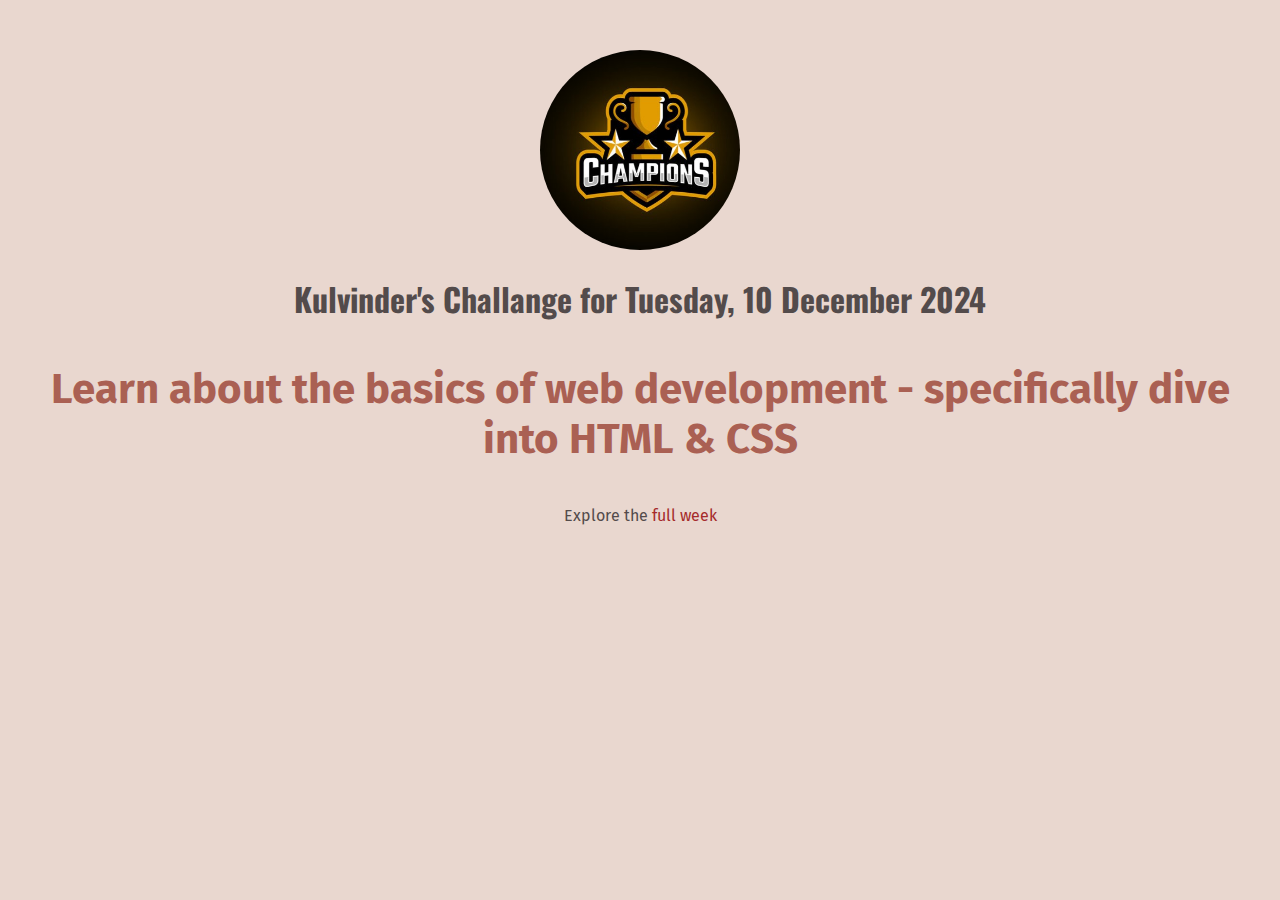
<file: Lec_01/index.html>
<!DOCTYPE html>
<html lang="en">
<head>
    <meta charset="UTF-8">
    <meta name="viewport" content="width=device-width, initial-scale=1.0">
    <title>My Daily Challange</title>
    <link rel="stylesheet" href="CSS/style.css">
    <link rel="stylesheet" href="CSS/shared-style.css">

    <link rel="preconnect" href="https://fonts.googleapis.com">
    <link rel="preconnect" href="https://fonts.gstatic.com" crossorigin>
    <link href="https://fonts.googleapis.com/css2?family=Fira+Sans:wght@400;700&family=Oswald:wght@200..700&display=swap" rel="stylesheet">
</head>
<body>
<img src="Images/challange.jpg" alt="100 days Challange Image">
    <h1>Kulvinder's Challange for Tuesday, 10 December 2024</h1>
  
    <p id="todays-challange">Learn about the basics of web development - specifically dive into HTML & CSS</p>
</body>
</html><p>Explore the <a href="HTML/full-week.html">full week</a></p>
</file>
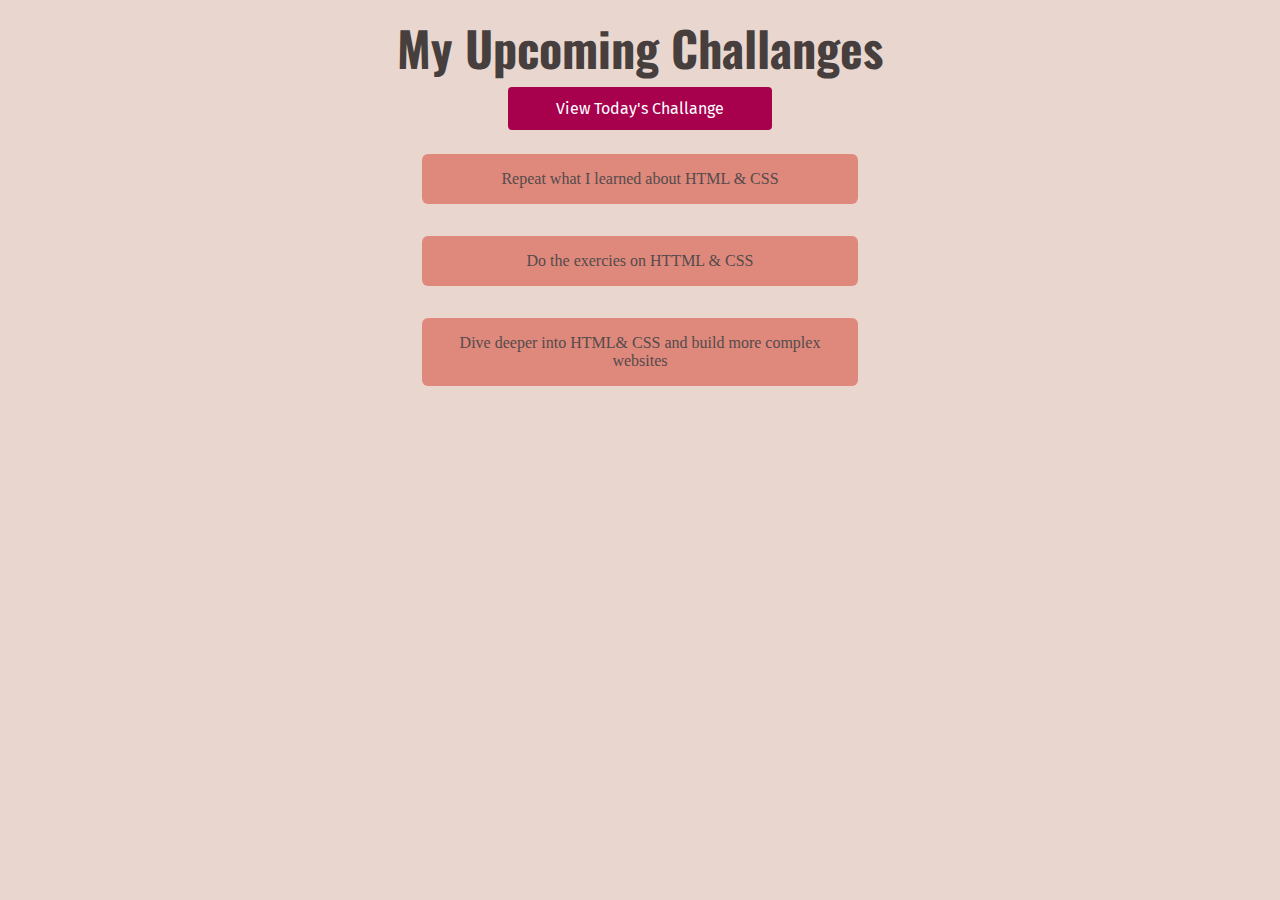
<file: Lec_01/HTML/full-week.html>
<!DOCTYPE html>
<html lang="en">
<head>
    <meta charset="UTF-8">
    <link rel="stylesheet" href="../CSS/shared-style.css">

    <link rel="stylesheet" href="../CSS/full-week.css">

    <link rel="preconnect" href="https://fonts.googleapis.com">
    <link rel="preconnect" href="https://fonts.gstatic.com" crossorigin>
    <link href="https://fonts.googleapis.com/css2?family=Fira+Sans:wght@400;700&family=Oswald:wght@200..700&display=swap" rel="stylesheet">
    <title>Full Week Challange</title>
</head>
<body>
    <h1>My Upcoming Challanges</h1>
    <p><a href="../index.html">View Today's Challange</a></p>
    <ol>
        <li>Repeat what I learned about HTML & CSS</li>
        <li>Do the exercies on HTTML & CSS</li>
        <li>Dive deeper into HTML& CSS and build more complex websites</li>
    </ol>

</body>
</html>
</file>
<file: Lec_01/CSS/style.css>
body{
    margin: 50px;
}
img{
    width: 200px;
    height: 200px;
    border-radius: 50%;

}

#todays-challange{
    font-weight: bold;
    font-size: 42px;
    color: rgb(170, 96, 83);
 
}
</file>
<file: Lec_01/CSS/shared-style.css>
body{
    background-color: rgb(233, 215, 207);
    text-align: center;

    color: rgb(83, 75, 75);
}

h1{
  
   
    font-family: "Oswald", sans-serif;
}



p{
    font-family: "Fira Sans", sans-serif;

}
a{
    text-decoration: none;
    color: brown;
    font-family: "Fira Sans", sans-serif;

}
a:hover{
    text-decoration: underline;
}
</file>
<file: Lec_01/CSS/full-week.css>
ol{
    list-style: none;
    width: 500px;
    margin: 36px auto 0 auto;
    padding: 0;
}

h1{
    font-size: 48px;
    color: rgb(71, 62, 62);
    margin: 12px 0;

}
a{
    background-color: rgb(167, 1, 78);
    color: white;
    border-radius: 4px;
    padding: 12px 48px;


}
a:hover{
text-decoration: none;
background-color: rgb(141, 4, 68);
}
li{
    padding: 16px;
    background-color: rgb(223, 136, 124);
    border-radius: 6px;
    margin: 32px;

}
</file>
